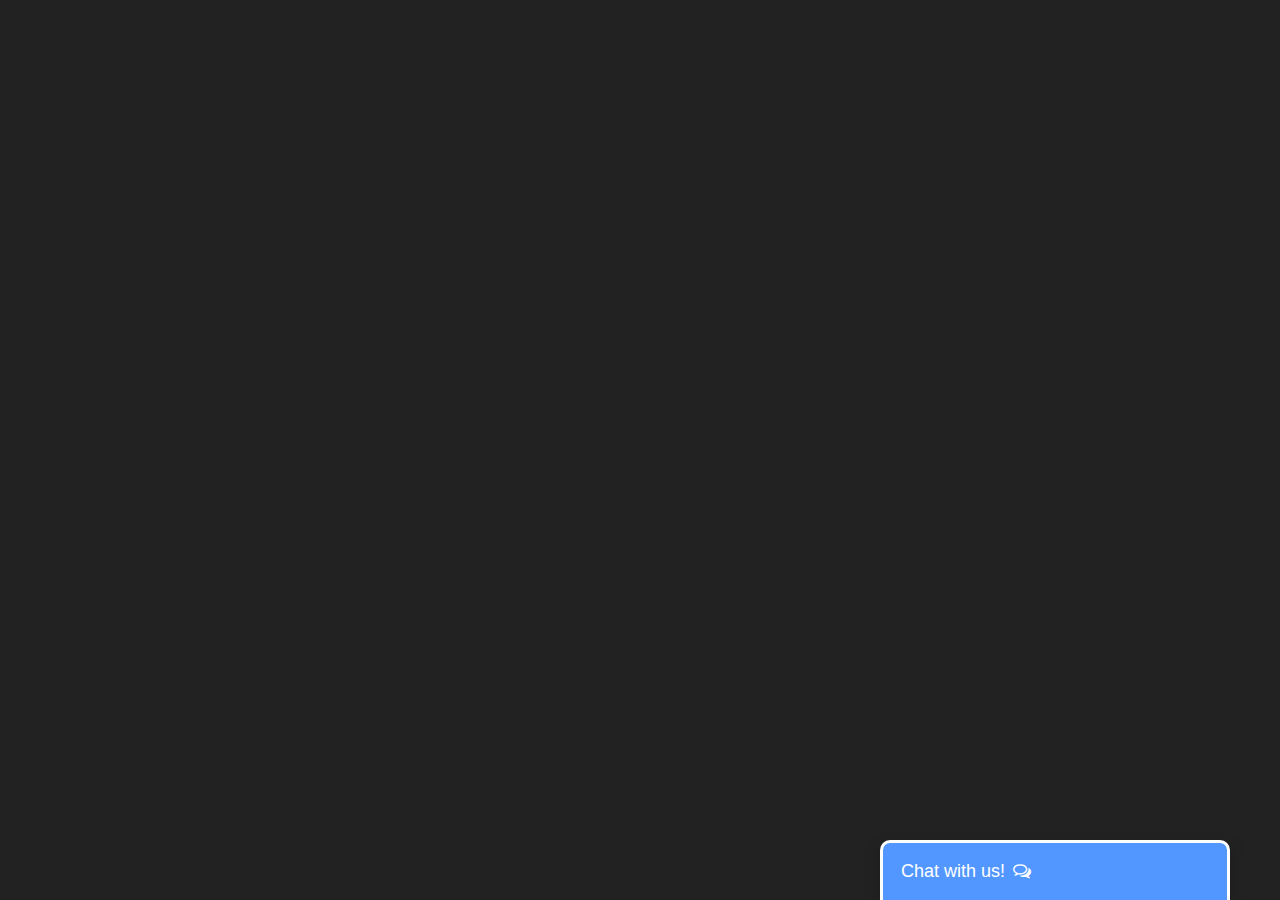
<file: Internal Hackathon/Chatbot/chat.html>
<!DOCTYPE html>
<html lang="en">

<head>
    <meta charset="UTF-8">
    <meta http-equiv="X-UA-Compatible" content="IE=edge">
    <meta name="viewport" content="width=device-width, initial-scale=1.0">
    <title>Chat Bot</title>

    <link rel="stylesheet" href="chat.css">
    <link rel="stylesheet" href="https://cdnjs.cloudflare.com/ajax/libs/font-awesome/4.7.0/css/font-awesome.min.css">

</head>

<body>
    <script src="https://ajax.googleapis.com/ajax/libs/jquery/3.4.1/jquery.min.js"></script>
<script src="style.js"></script>
    <!-- CHAT BAR BLOCK -->
    <div class="chat-bar-collapsible">
        <button id="chat-button" type="button" class="collapsible">Chat with us!
            <i id="chat-icon" style="color: #fff;" class="fa fa-fw fa-comments-o"></i>
        </button>

        <div class="content">
            <div class="full-chat-block">
                <!-- Message Container -->
                <div class="outer-container">
                    <div class="chat-container">
                        <!-- Messages -->
                        <div id="chatbox">
                            <h5 id="chat-timestamp"></h5>
                            <p id="botStarterMessage" class="botText"><span>Loading...</span></p>
                        </div>

                        <!-- User input box -->
                        <div class="chat-bar-input-block">
                            <div id="userInput">
                                <input id="textInput" class="input-box" type="text" name="msg"
                                    placeholder="Tap 'Enter' to send a message">
                                <p></p>
                            </div>

                            <div class="chat-bar-icons">
                                <i id="chat-icon" style="color: crimson;" class="fa fa-fw fa-heart"
                                    onclick="heartButton()"></i>
                                <i id="chat-icon" style="color: #333;" class="fa fa-fw fa-send"
                                    onclick="sendButton()"></i>
                            </div>
                        </div>

                        <div id="chat-bar-bottom">
                            <p></p>
                        </div>

                    </div>
                </div>

            </div>
        </div>

    </div>

</body>
<script src="https://ajax.googleapis.com/ajax/libs/jquery/3.4.1/jquery.min.js"></script>
<script src="style.js"></script>

</html>
</file>
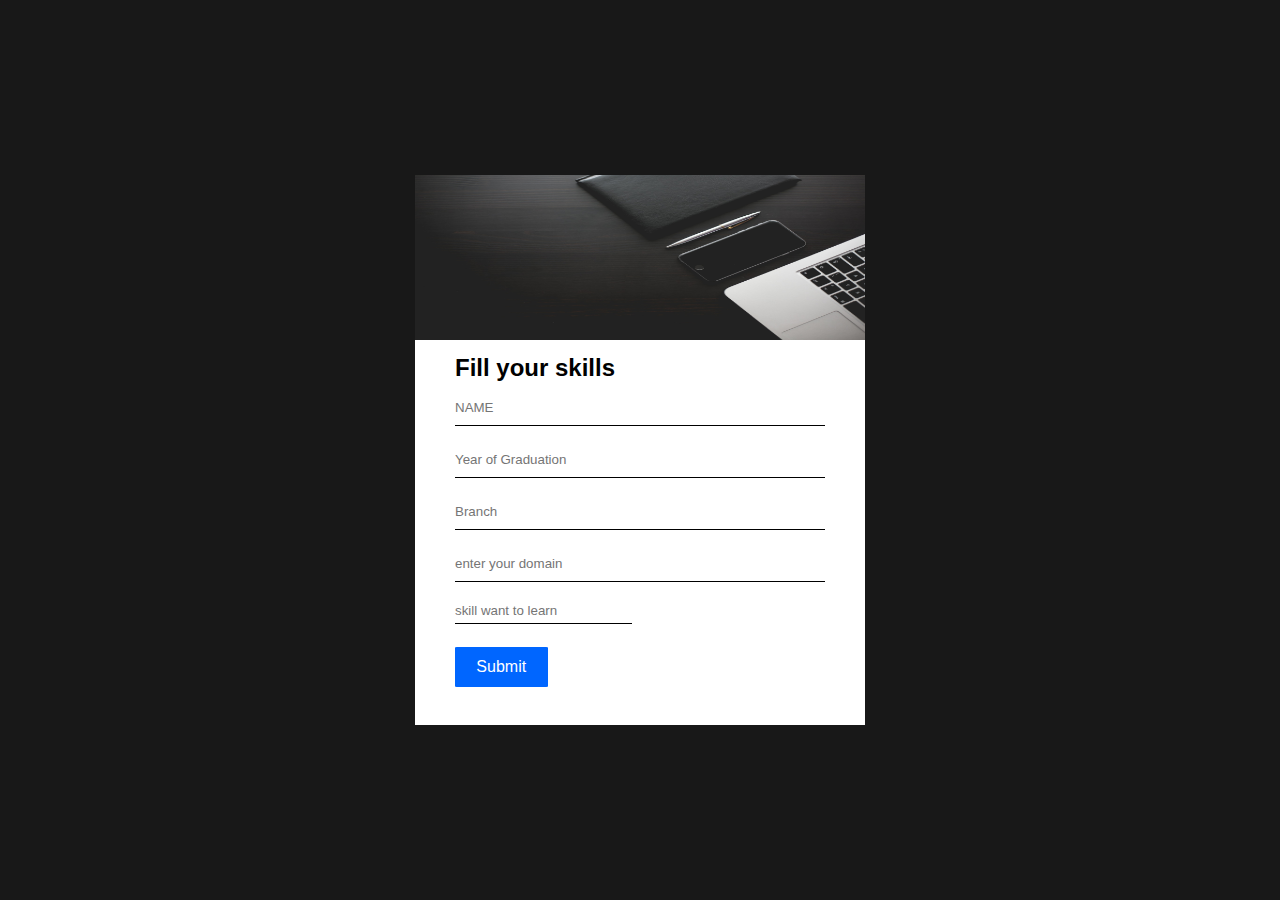
<file: Internal Hackathon/Registration/Registration.html>
<!DOCTYPE html>
<html lang="en">
<head>
    <meta charset="UTF-8">
    <meta http-equiv="X-UA-Compatible" content="IE=edge">
    <meta name="viewport" content="width=device-width, initial-scale=1.0">
    <title>Document</title>
    <link rel="stylesheet" href="Registration.css">
</head>
<body>
    <div class="container">
        <div class="content">
           <img src="office-865091_1920.jpg" alt="header-image" class="cld-responsive">
                <h2 class="form-title">Fill your skills</h2>
                <form>
                   <input type="text" placeholder="NAME">
                   <input type="text" placeholder="Year of Graduation">
                   <input type="text" placeholder="Branch">
                   <input type="text" placeholder="enter your domain">
                    <input type="number" placeholder="skill want to learn"><br>
                   <button type="button">Submit</button>
                </form>
            </div>
     </div>
    
</body>
</html>
</file>
<file: Internal Hackathon/Chatbot/chat.css>
.chat-bar-collapsible {
    position: fixed;
    bottom: 0;
    right: 50px;
    box-shadow: 0 8px 16px 0 rgba(0, 0, 0, 0.2);
}

.collapsible {
    background-color: rgb(82, 151, 255);
    color: white;
    cursor: pointer;
    padding: 18px;
    width: 350px;
    text-align: left;
    outline: none;
    font-size: 18px;
    border-radius: 10px 10px 0px 0px;
    border: 3px solid white;
    border-bottom: none;
}

.content {
    max-height: 0;
    overflow: hidden;
    transition: max-height 0.2s ease-out;
    background-color: #f1f1f1;
}

.full-chat-block {
    width: 350px;
    background: white;
    text-align: center;
    overflow: auto;
    scrollbar-width: none;
    height: max-content;
    transition: max-height 0.2s ease-out;
}

.outer-container {
    min-height: 500px;
    bottom: 0%;
    position: relative;
}

.chat-container {
    max-height: 500px;
    width: 100%;
    position: absolute;
    bottom: 0;
    left: 0;
    scroll-behavior: smooth;
    hyphens: auto;
    float: left;
}

.chat-container::-webkit-scrollbar {
    display: none;
}

.chat-bar-input-block {
    display: flex;
    float: left;
    box-sizing: border-box;
    justify-content: space-between;
    width: 100%;
    align-items: center;
    background-color: rgb(235, 235, 235);
    border-radius: 10px 10px 0px 0px;
    padding: 10px 0px 10px 10px;
}

.chat-bar-icons {
    display: flex;
    justify-content: space-evenly;
    box-sizing: border-box;
    width: 25%;
    float: right;
    font-size: 20px;
}

#chat-icon:hover {
    opacity: .7;
}

/* Chat bubbles */

#userInput {
    width: 75%;
}

.input-box {
    float: left;
    border: none;
    box-sizing: border-box;
    width: 100%;
    border-radius: 10px;
    padding: 10px;
    font-size: 16px;
    color: #000;
    background-color: white;
    outline: none
}

.userText {
    color: white;
    font-family: Helvetica;
    font-size: 16px;
    font-weight: normal;
    text-align: right;
    clear: both;
}

.userText span {
    line-height: 1.5em;
    display: inline-block;
    background: #5ca6fa;
    padding: 10px;
    border-radius: 8px;
    border-bottom-right-radius: 2px;
    max-width: 80%;
    margin-right: 10px;
    animation: floatup .5s forwards
}

.botText {
    color: #000;
    font-family: Helvetica;
    font-weight: normal;
    font-size: 16px;
    text-align: left;
}

.botText span {
    line-height: 1.5em;
    display: inline-block;
    background: #e0e0e0;
    padding: 10px;
    border-radius: 8px;
    border-bottom-left-radius: 2px;
    max-width: 80%;
    margin-left: 10px;
    animation: floatup .5s forwards
}

@keyframes floatup {
    from {
        transform: translateY(14px);
        opacity: .0;
    }
    to {
        transform: translateY(0px);
        opacity: 1;
    }
}

@media screen and (max-width:600px) {
    .full-chat-block {
        width: 100%;
        border-radius: 0px;
    }
    .chat-bar-collapsible {
        position: fixed;
        bottom: 0;
        right: 0;
        width: 100%;
    }
    .collapsible {
        width: 100%;
        border: 0px;
        border-top: 3px solid white;
        border-radius: 0px;
    }
}
html {
    scroll-behavior: smooth;
    font-family: Helvetica, sans-serif, Arial;
}

body {
    margin: 0 auto;
    background-color: #222;
}
</file>
<file: Internal Hackathon/Registration/Registration.css>
*{
    padding: 0;
    margin: 0;
    box-sizing: border-box;
}
html, body{
    font-family: 'Segoe UI', Tahoma, Geneva, Verdana, sans-serif;
    background-color: rgb(24, 24, 24); 
    height:100%;
}
.container{ 
   height:100%;
   display:flex;
   align-items:center;
   justify-content:center;
}
.content{
    background-color:white;
    width:450px;
    height:550px;
}
img{
    width: 100%;
    height: 30%;
}
.form-title{
    padding:10px 40px 0px;
}
form{
    padding:0px 40px;
}
input[type=text], [type=email]{
    border: none;
    border-bottom: 1px solid black;
    outline:none;
    width:100%;
    margin: 8px 0;
    padding:10px 0;
}
input[type=number]{
    border: none;
    border-bottom: 1px solid black;
    outline:none;
    margin: 8px 0;
    padding:5px 0;
}
input :hover {
    background-color: red;
}
select{
    border: none;
    border-bottom: 1px solid black;
    outline:none;
    margin: 8px 0;
    padding:5px 0;
    width:50%;
}
.beside{
    display:flex;  
    justify-content: space-between;
}
button{
    color:#ffffff;
    background-color: #0066ff;
    height:40px;
    width:25%;
    margin-top:15px;
    cursor: pointer;
    border:none;
    border-radius:2%;
    outline:none;
    text-align:center;
    font-size:16px;
    text-decoration:none;
    -webkit-transition-duration:0.4s;
    transition-duration:0.4s;
}
button:hover{
    background-color:#0051ca;
}
</file>
